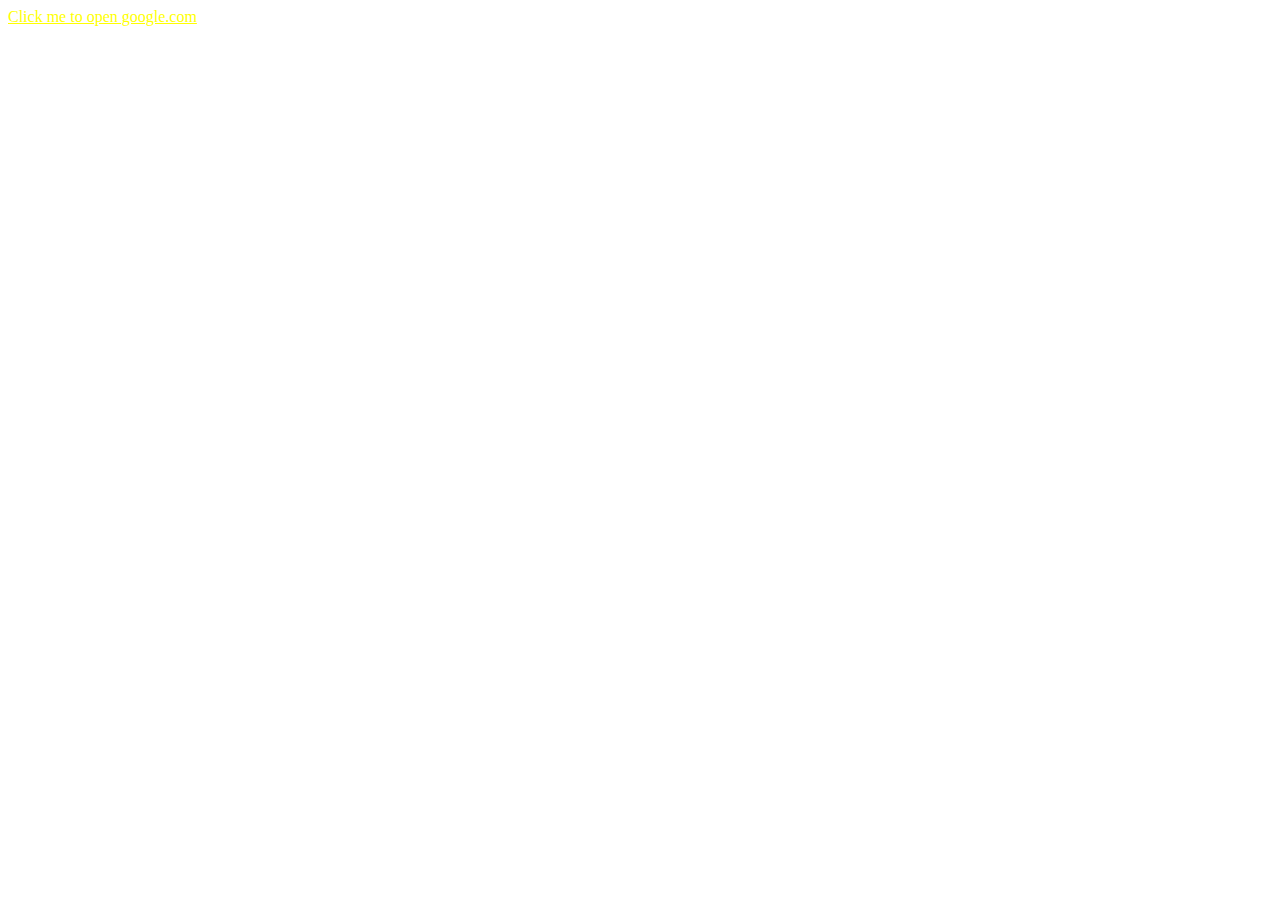
<file: exercises/01-Hello-World/index.html>
<!-- your code here -->
<!DOCTYPE html>
<html lang="en">
	<head>
		<meta charset="UTF-8" />
		<meta name="viewport" content="width=device-width, initial-scale=1.0" />
		<title>Document</title>
		<style>
			a {
				/* change this style to yellow */
				color: yellow;
			}
		</style>
	</head>
	<body>
		<a href="https://google.com" target="_blank">Click me to open google.com</a>
	</body>
</html>
</file>
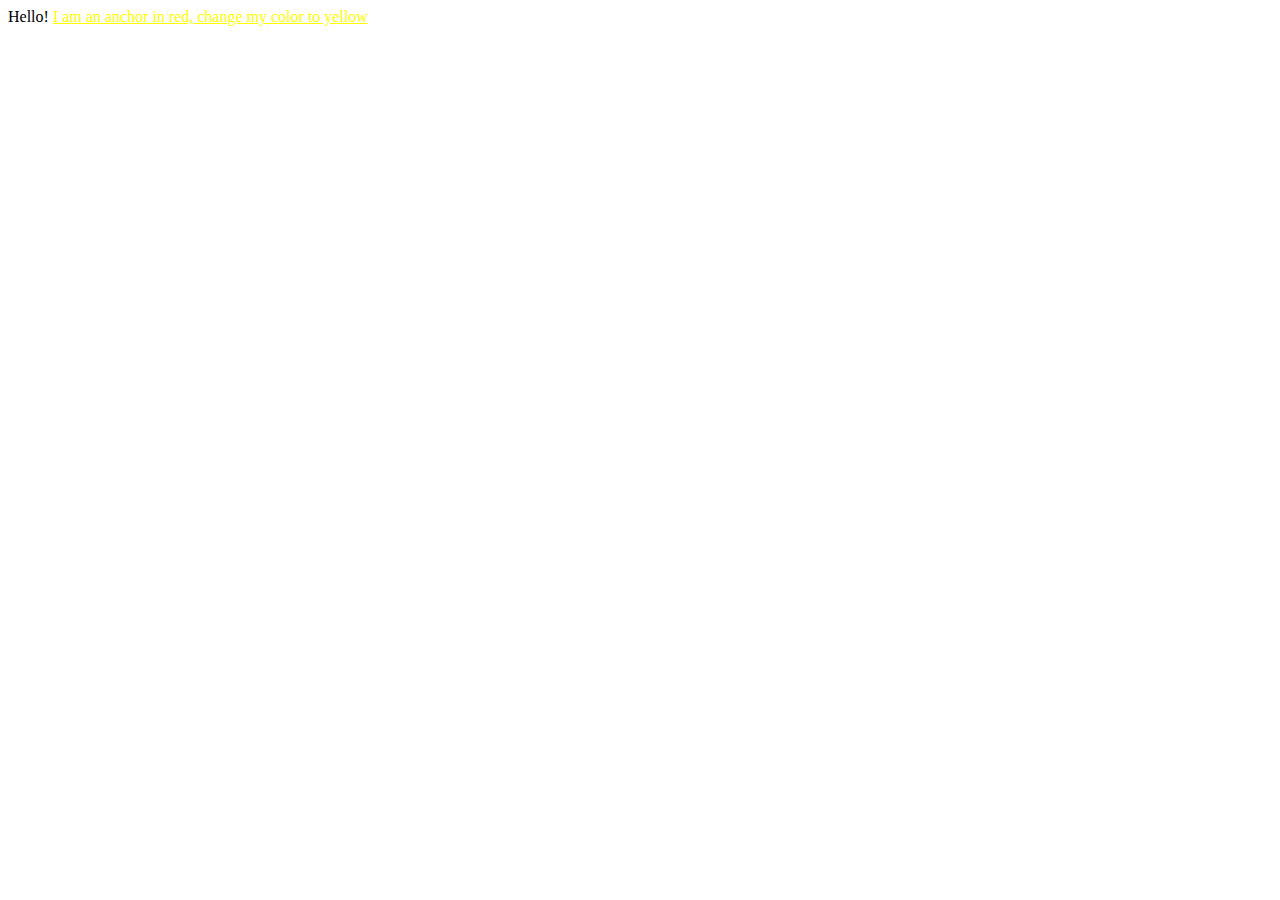
<file: exercises/01.2-Your-First-Style/index.html>
<!DOCTYPE html>
<html>
	<head>
		<style>
			a {
				/* change this style to yellow */
				color: yellow;
			}
		</style>
	</head>
	<body>
		Hello! <a href="#">I am an anchor in red, change my color to yellow</a>
	</body>
</html>
</file>
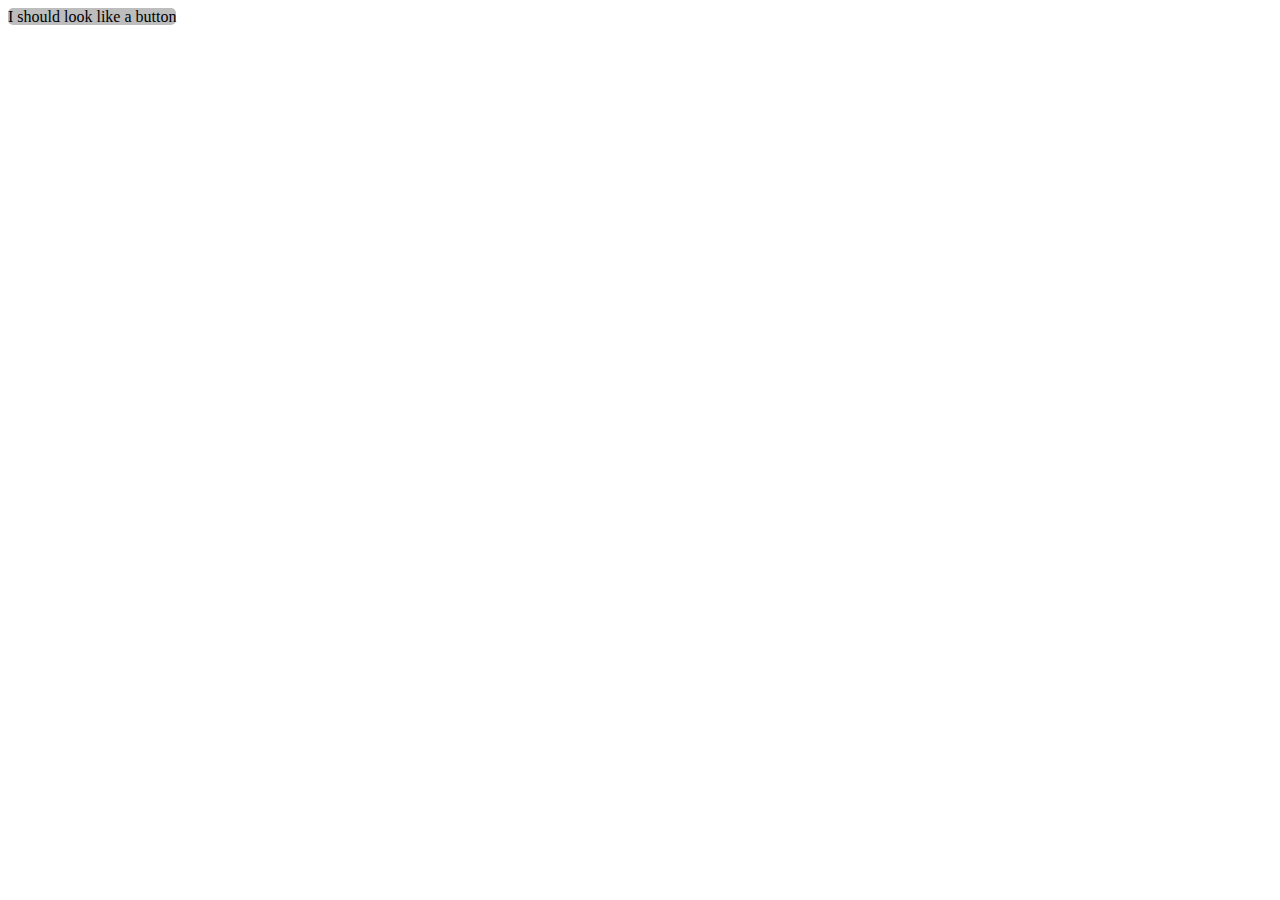
<file: exercises/04.3-id-Selector/index.html>
<!DOCTYPE html>
<html>
	<head>
		<link rel="stylesheet" type="text/css" href="./styles.css" />
		<title>
			04.3 ID selector
		</title>
	</head>

	<body>
		<span id="button1">I should look like a button</span>
	</body>
</html>
</file>
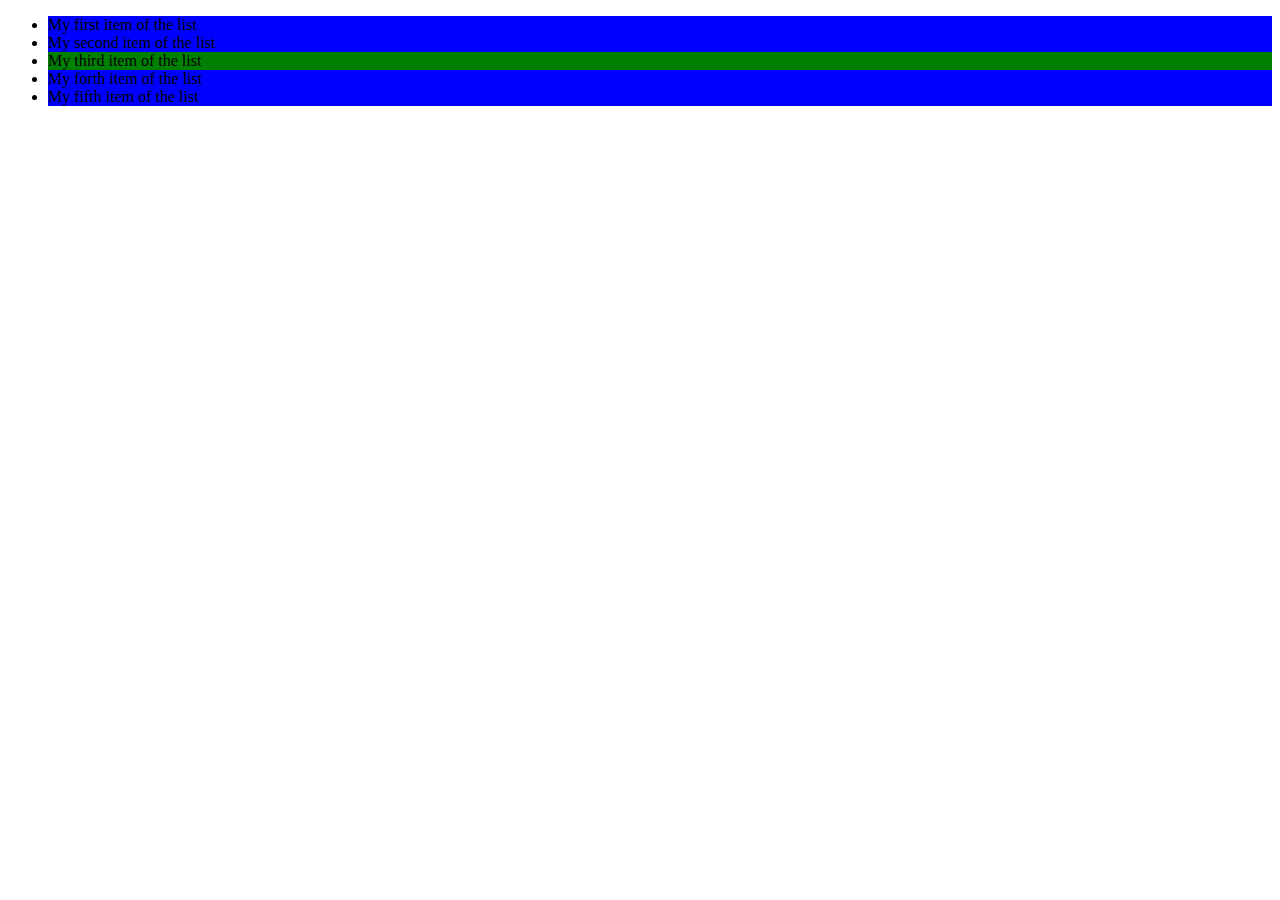
<file: exercises/05-Specificity/index.html>
<!DOCTYPE html>
<html>
	<head>
		<meta charset="utf-8" />
		<meta name="viewport" content="width=device-width" />
		<link rel="stylesheet" type="text/css" href="./styles.css" />
		<title>05 Specificity</title>
	</head>
	<body>
		<ul>
			<li>My first item of the list</li>
			<li>My second item of the list</li>
			<li id="thirditem">My third item of the list</li>
			<li>My forth item of the list</li>
			<li>My fifth item of the list</li>
		</ul>
	</body>
</html>
</file>
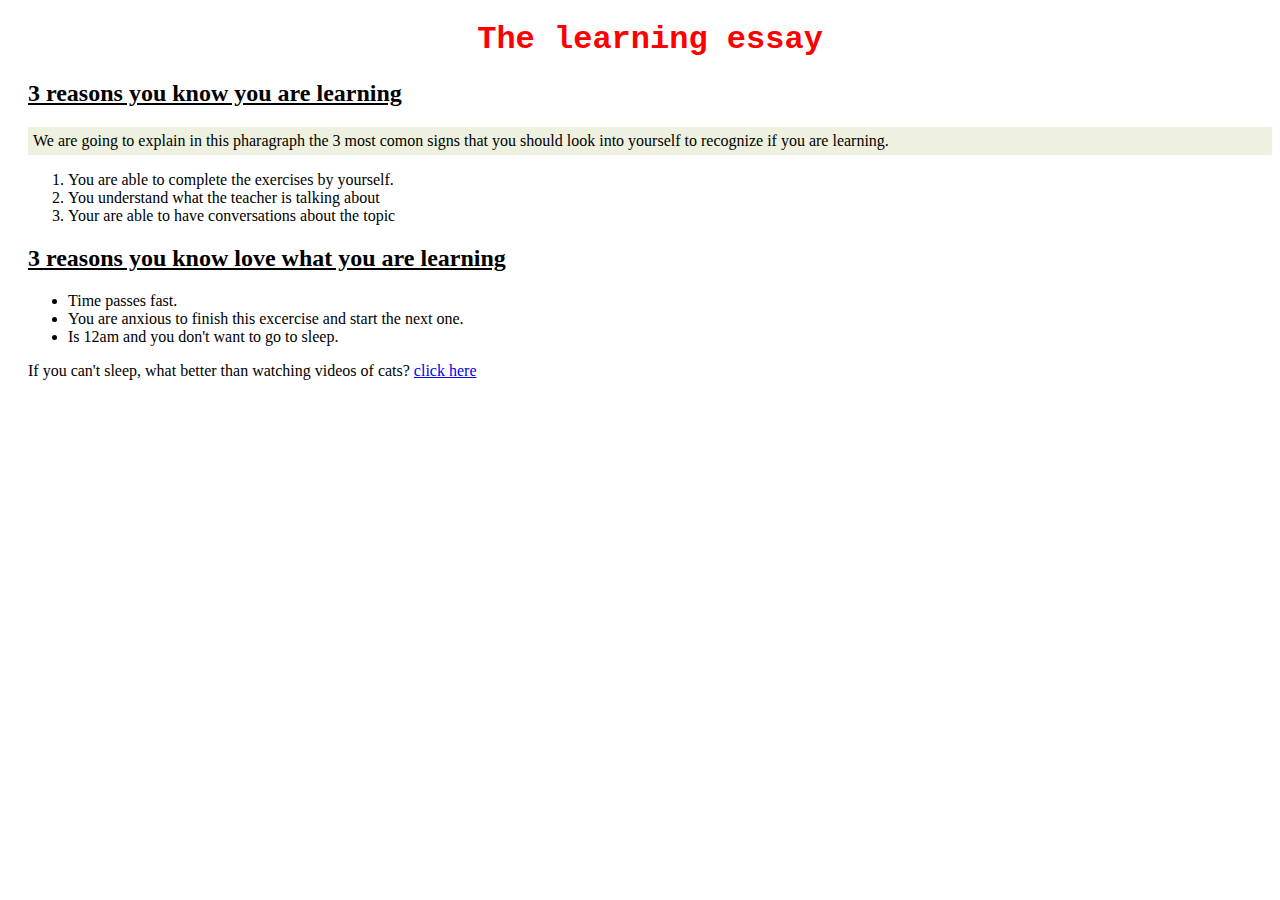
<file: exercises/06-Practicing-Rules/index.html>
<!DOCTYPE html>
<html>
	<head>
		<meta charset="utf-8" />
		<meta name="viewport" content="width=device-width" />
		<link rel="stylesheet" type="text/css" href="./styles.css" />
		<title>06 Practicing Rules</title>
	</head>

	<body>
		<h1>The learning essay</h1>
		<h2>3 reasons you know you are learning</h2>
		<p id="id1">
			We are going to explain in this pharagraph the 3 most comon signs that you should look into yourself to recognize if you are learning.
		</p>
		<ol>
			<li>You are able to complete the exercises by yourself.</li>
			<li>You understand what the teacher is talking about</li>
			<li>Your are able to have conversations about the topic</li>
		</ol>
		<h2>3 reasons you know love what you are learning</h2>
		<ul>
			<li>Time passes fast.</li>
			<li>
				You are anxious to finish this excercise and start the next one.
			</li>
			<li>Is 12am and you don't want to go to sleep.</li>
		</ul>
		<p>
			If you can't sleep, what better than watching videos of cats?
			<a href="https://www.youtube.com/watch?v=WEgWMOzQ8IE">click here</a>
		</p>
	</body>
</html>
</file>
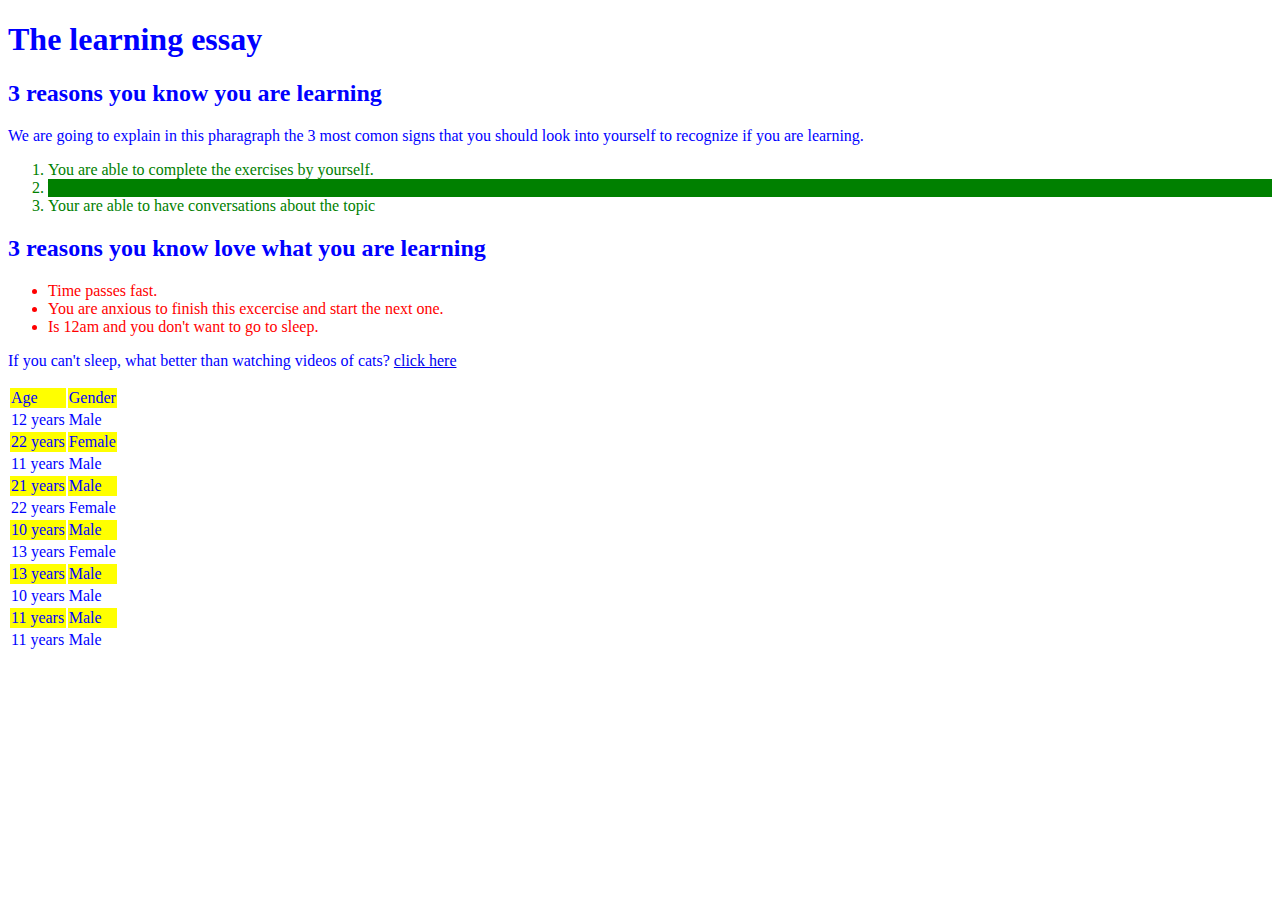
<file: exercises/07-Very-Specific-Rules/index.html>
<!DOCTYPE html>
<html>
	<head>
		<meta charset="utf-8" />
		<meta name="viewport" content="width=device-width" />
		<link rel="stylesheet" type="text/css" href="./styles.css" />
		<title>07 Very Specific Rules</title>
	</head>
	<body>
		<h1>The learning essay</h1>
		<h2>3 reasons you know you are learning</h2>
		<p id="id1">
			We are going to explain in this pharagraph the 3 most comon signs that you should look into yourself to recognize if you are learning.
		</p>
		<ol>
			<li>You are able to complete the exercises by yourself.</li>
			<li class="scndOl">You understand what the teacher is talking about</li>
			<li>Your are able to have conversations about the topic</li>
		</ol>
		<h2>3 reasons you know love what you are learning</h2>
		<ul>
			<li id="ulColor">Time passes fast.</li>
			<li id="ulColor">You are anxious to finish this excercise and start the next one.</li>
			<li id="ulColor">Is 12am and you don't want to go to sleep.</li>
		</ul>
		<p>
			If you can't sleep, what better than watching videos of cats?
			<a href="https://www.youtube.com/watch?v=WEgWMOzQ8IE">click here</a>
		</p>

		<table>
			<tr>
				<td>Age</td>
				<td>Gender</td>
			</tr>
			<tr>
				<td>12 years</td>
				<td>Male</td>
			</tr>
			<tr>
				<td>22 years</td>
				<td>Female</td>
			</tr>
			<tr>
				<td>11 years</td>
				<td>Male</td>
			</tr>
			<tr>
				<td>21 years</td>
				<td>Male</td>
			</tr>
			<tr>
				<td>22 years</td>
				<td>Female</td>
			</tr>
			<tr>
				<td>10 years</td>
				<td>Male</td>
			</tr>
			<tr>
				<td>13 years</td>
				<td>Female</td>
			</tr>
			<tr>
				<td>13 years</td>
				<td>Male</td>
			</tr>
			<tr>
				<td>10 years</td>
				<td>Male</td>
			</tr>
			<tr>
				<td>11 years</td>
				<td>Male</td>
			</tr>
			<tr>
				<td>11 years</td>
				<td>Male</td>
			</tr>
		</table>
	</body>
</html>
</file>
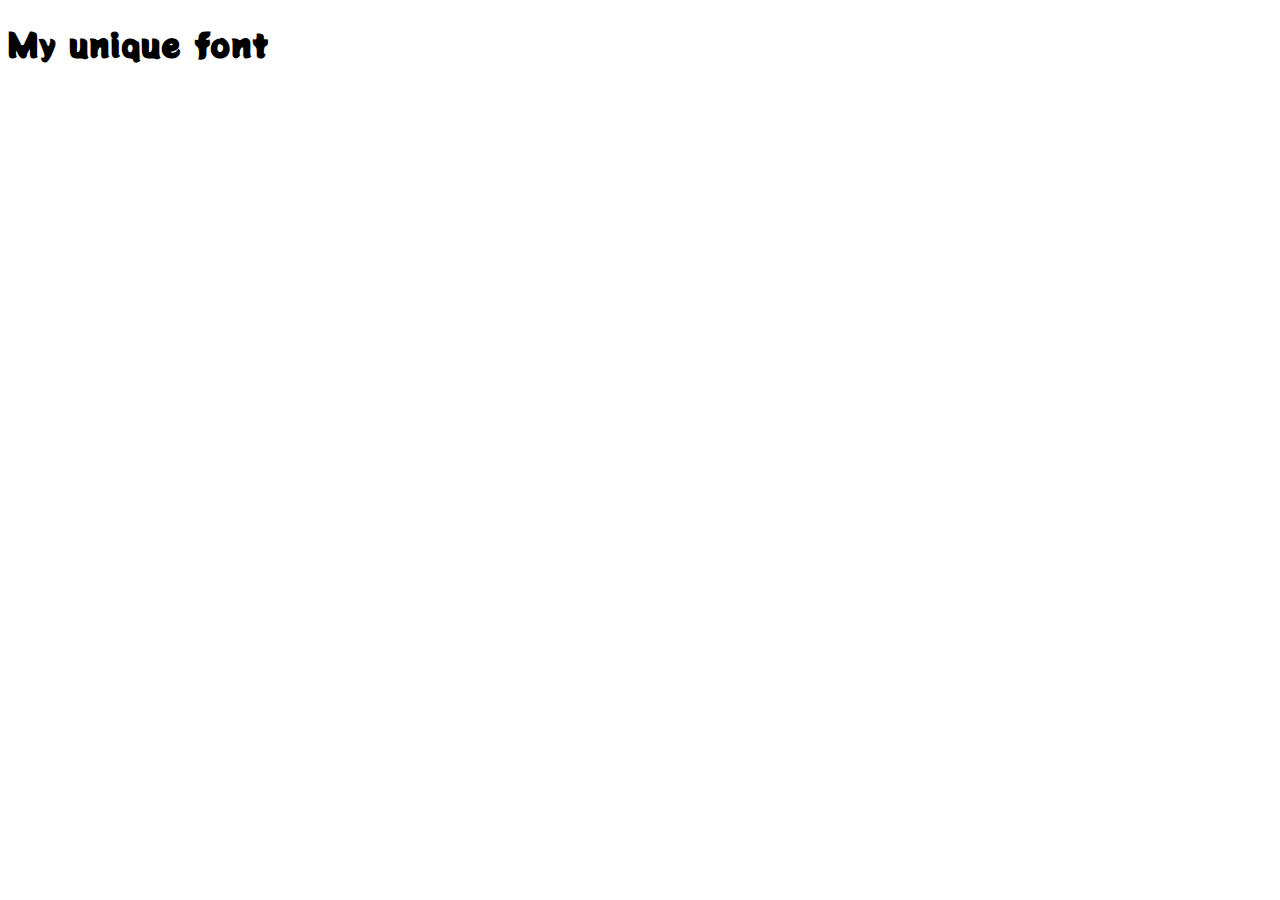
<file: exercises/10-Your-Own-Font/index.html>
<!DOCTYPE html>
<html>
	<head>
		<meta charset="utf-8" />
		<meta name="viewport" content="width=device-width" />
		<!--your code here -->
		<link rel="stylesheet" href="https://fonts.googleapis.com/css2?family=Potta+One&display=swap" />
		<link rel="stylesheet" type="text/css" href="./styles.css" />

		<title>10 Your Own Font</title>
	</head>
	<body>
		<h1 class="myTitle">My unique font</h1>
	</body>
</html>
</file>
<file: exercises/04.3-id-Selector/styles.css>
#button1 {
	background: #bdbdbd;
	border: #5e5e5e;
	border-radius: 5px;
}
</file>
<file: exercises/05-Specificity/styles.css>
ul li {
	background: blue;
}

#thirditem {
	background: yellow;
}
/****** DON NOT EDIT ANYTHING ABOVE THIS LINE ****/

#thirditem {
	background-color: green;
}
</file>
<file: exercises/06-Practicing-Rules/styles.css>
/* add your styles here */
body {
	background: url("https://github.com/4GeeksAcademy/css-tutorial-exercises-course/blob/master/.learn/assets/background-vertical.jpg?raw=true")
		repeat-y;
	padding-left: 20px;
}

h1 {
	color: red;
	text-align: center;
	font-family: "Courier New", Courier, monospace;
}

* {
	font-family: "Times New Roman", Times, serif;
}

h2 {
	text-decoration: underline;
}

#id1 {
	background-color: rgba(170, 187, 97, 0.2);
	padding: 5px;
}

a:hover {
	color: green;
}
</file>
<file: exercises/07-Very-Specific-Rules/styles.css>
/** Insert your code here **/
#ulColor {
	color: red;
}

.scndOl {
	background-color: green;
}

tr:nth-child(2n + 1) {
	background-color: yellow;
}

/*********** READ ONLY BLOCK ******
You CAN NOT UPDATE anything from here on,
only add lines of code on top of this lines
**/

body {
	color: blue;
}

ul li,
ol li {
	color: green;
}
</file>
<file: exercises/10-Your-Own-Font/styles.css>
.myTitle {
	/*your code here*/
	font-family: "Potta One", cursive;
}
</file>
